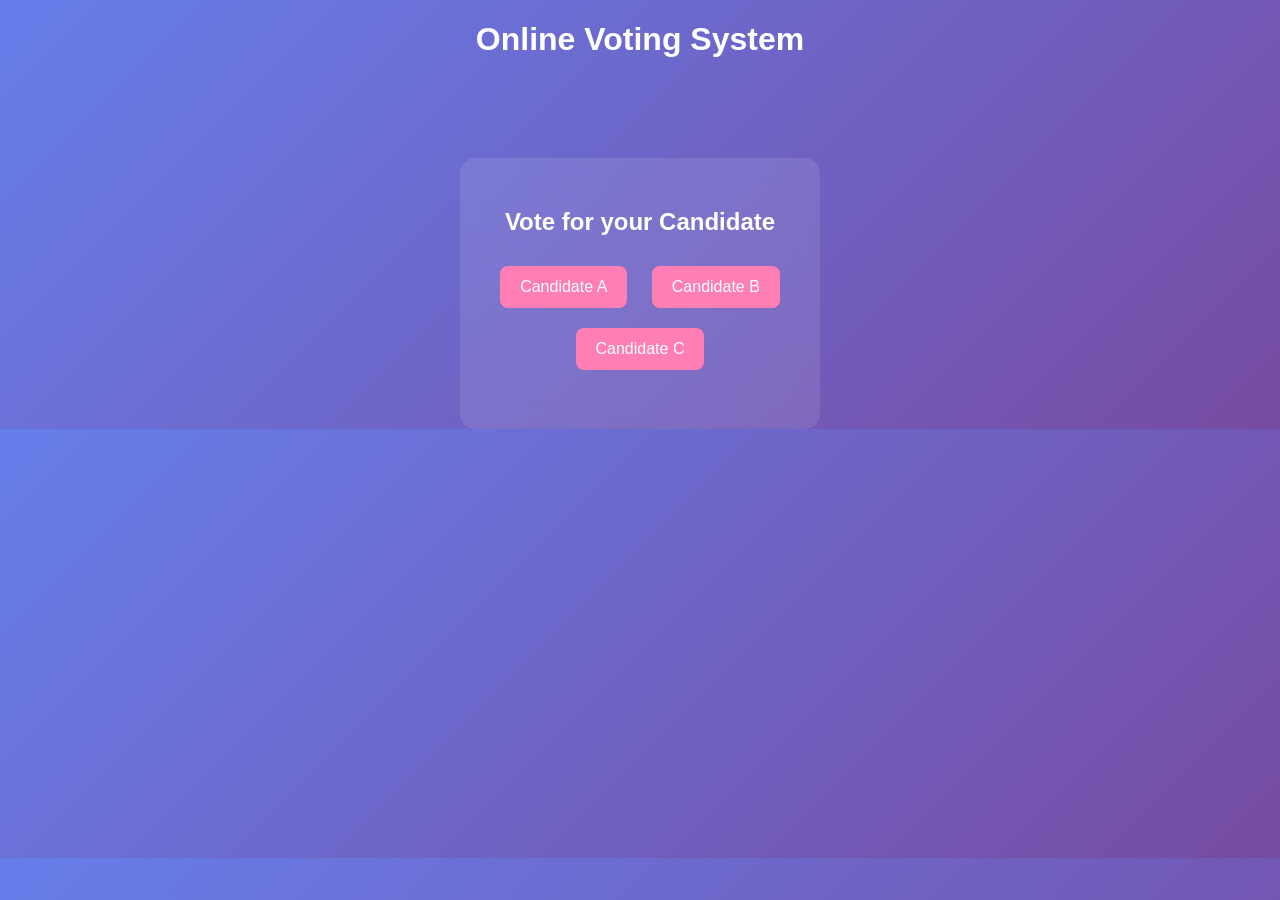
<file: index.html>
<!DOCTYPE html>
<html>
<head>
    <title>Online Voting System</title>
    <link rel="stylesheet" href="style.css">
</head>
<body>

<h1>Online Voting System</h1>

<div class="container">
    <h2>Vote for your Candidate</h2>
    
    <button onclick="vote('Candidate A')">Candidate A</button>
    <button onclick="vote('Candidate B')">Candidate B</button>
    <button onclick="vote('Candidate C')">Candidate C</button>

    <h3 id="message"></h3>
</div>

<script src="script.js"></script>
</body>
</html>
</file>
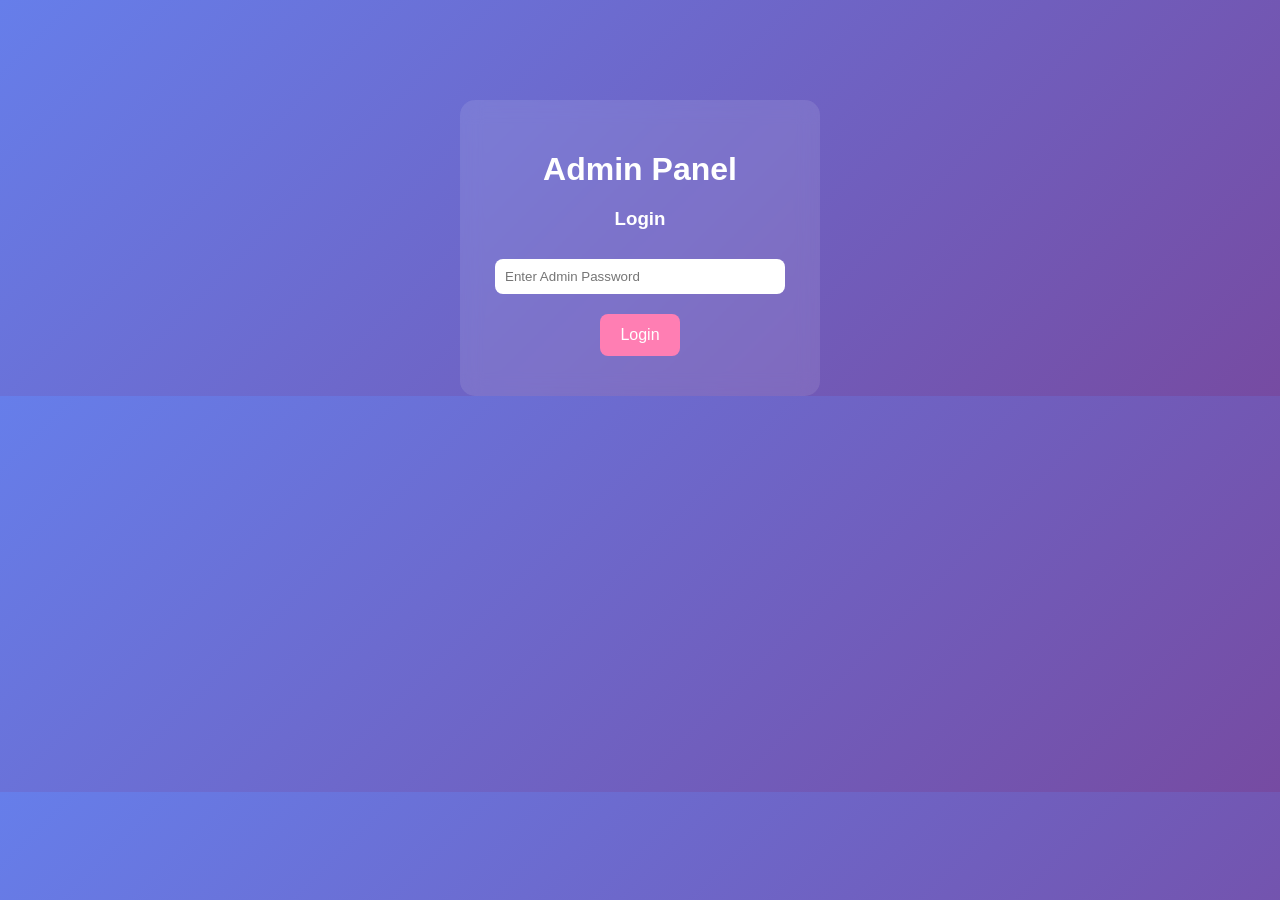
<file: admin.html>
<!DOCTYPE html>
<html>
<head>
    <title>Admin Login</title>
    <link rel="stylesheet" href="style.css">
</head>
<body>

<div class="container">
    <h1>Admin Panel</h1>
    <h3>Login</h3>

    <input type="password" id="password" placeholder="Enter Admin Password">
    <button onclick="login()">Login</button>
</div>

<script>
function login() {
    let password = document.getElementById("password").value;

    if(password === ""){
        alert("Enter password");
        return;
    }

    fetch('http://127.0.0.1:5000/admin_login', {
        method: 'POST',
        headers: { 'Content-Type': 'application/json' },
        body: JSON.stringify({ password: password })
    })
    .then(res => res.json())
    .then(data => {
        alert(data.message);

        if(data.message === "Login successful"){
            localStorage.setItem("admin", "true"); // session
            window.location.href = "dashboard.html";
        }
    })
    .catch(err => {
        console.log(err);
        alert("Server error");
    });
}
</script>

</body>
</html>
</file>
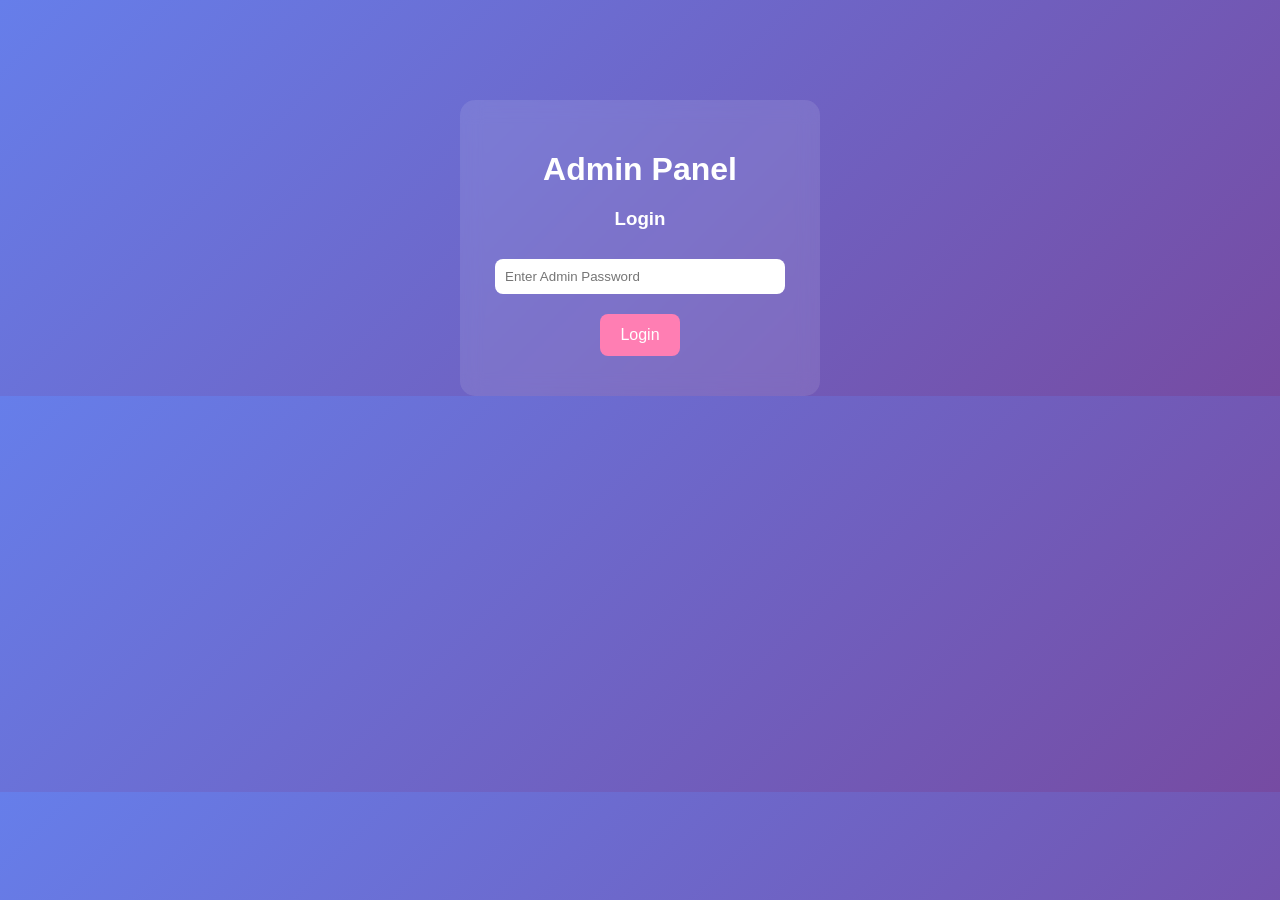
<file: dashboard.html>
<!DOCTYPE html>
<html>
<head>
    <title>Admin Dashboard</title>
    <link rel="stylesheet" href="style.css">
</head>
<body>

<div class="container">
    <h1>Admin Dashboard</h1>

    <h3>Live Voting Results</h3>
    <ul id="resultList"></ul>

    <button onclick="resetVotes()">Reset Votes</button>
    <button onclick="logout()">Logout</button>
</div>

<script>

// 🔐 Check login
if(localStorage.getItem("admin") !== "true"){
    alert("Access denied!");
    window.location.href = "admin.html";
}

// 🔹 Load results
function loadResults() {
    fetch('http://127.0.0.1:5000/results')
    .then(res => res.json())
    .then(data => {
        let list = document.getElementById("resultList");
        list.innerHTML = "";

        data.forEach(item => {
            let li = document.createElement("li");
            li.innerText = item[0] + " : " + item[1] + " votes";
            list.appendChild(li);
        });
    });
}

// 🔥 Reset votes
function resetVotes() {
    if(confirm("Are you sure to reset all votes?")){

        fetch('http://127.0.0.1:5000/reset_votes', {
            method: 'POST'
        })
        .then(res => res.json())
        .then(data => {
            alert(data.message);
            loadResults();
        });
    }
}

// 🔴 Logout
function logout() {
    localStorage.removeItem("admin");
    window.location.href = "admin.html";
}

// Auto load
loadResults();

</script>

</body>
</html>
</file>
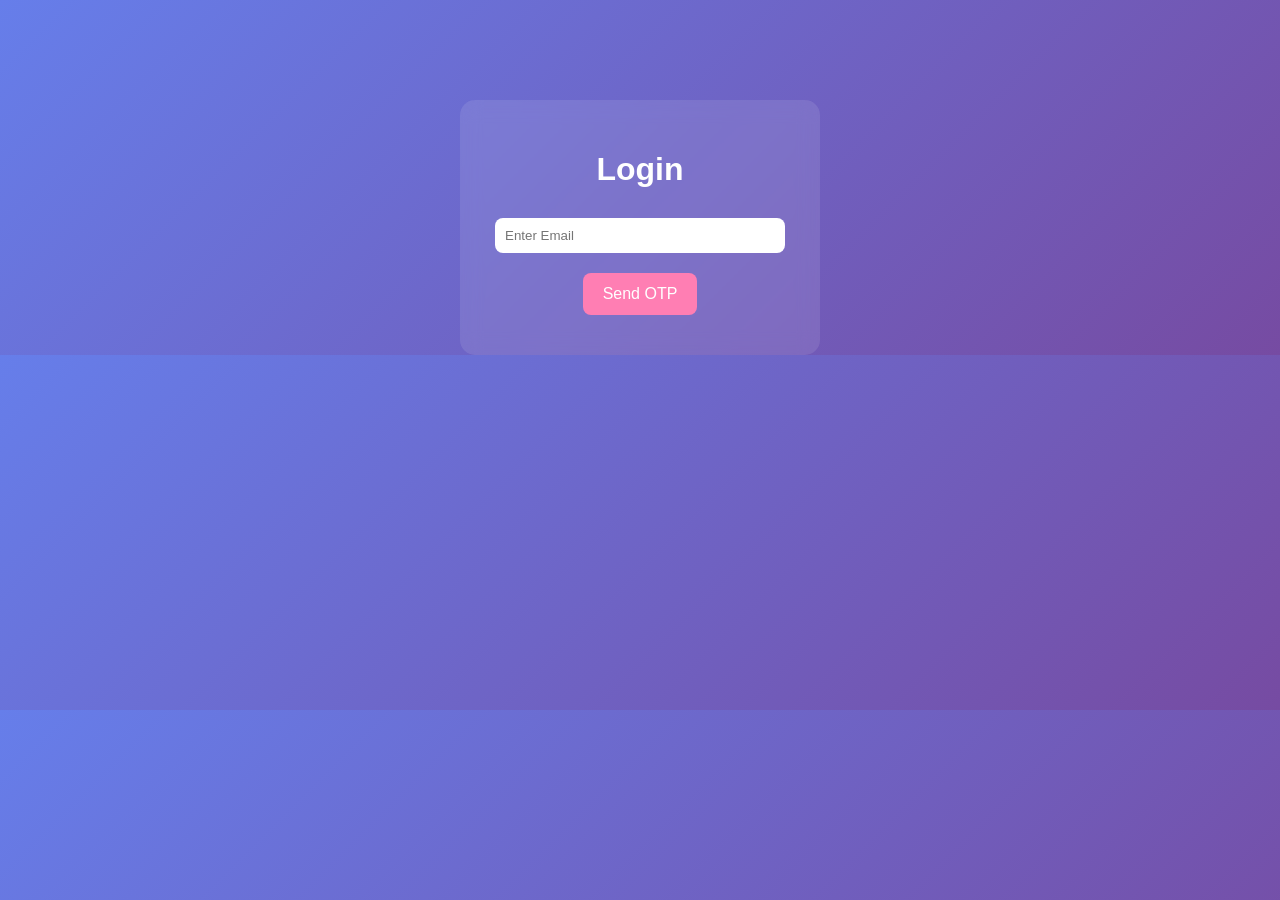
<file: login.html>
<!DOCTYPE html>
<html>
<head>
    <title>Login</title>
    <link rel="stylesheet" href="style.css">
</head>
<body>

<div class="container">
    <h1>Login</h1>
    <input type="email" id="email" placeholder="Enter Email" required>
    <button onclick="sendOTP()">Send OTP</button>
</div>

<script>
function sendOTP() {
    let email = document.getElementById('email').value;

    // 🔴 Empty check
    if(email === "") {
        alert("Please enter email");
        return;
    }

    localStorage.setItem("email", email);

    fetch('http://127.0.0.1:5000/send_otp', {
        method: 'POST',
        headers: { 'Content-Type': 'application/json' },
        body: JSON.stringify({ email: email })
    })
    .then(res => res.json())
    .then(data => {
        alert("Your OTP is: " + data.otp);
        window.location.href = "otp.html";
    })
    .catch(err => {
        console.log(err);
        alert("Server error! Backend check karo");
    });
}
</script>

</body>
</html>
</file>
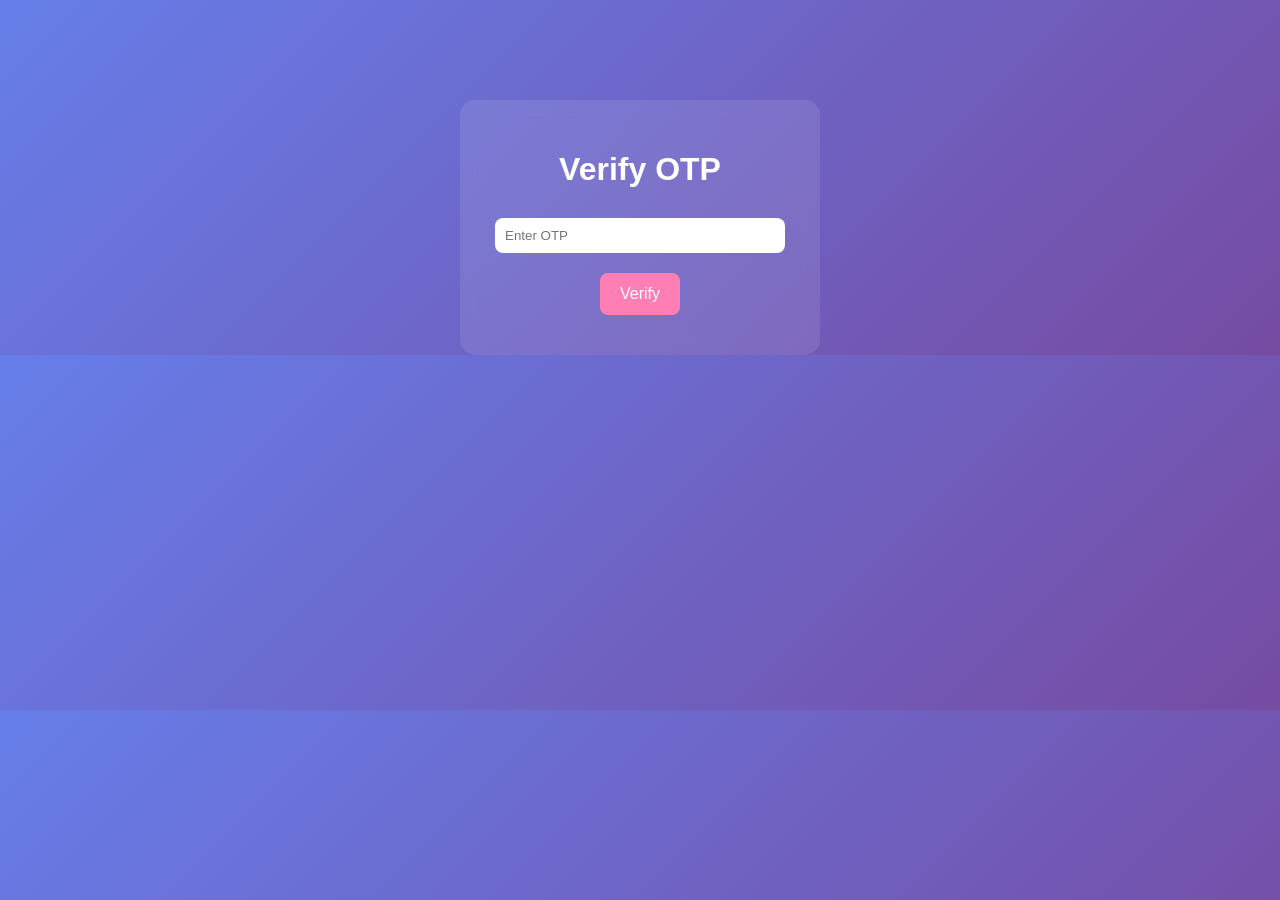
<file: otp.html>
<!DOCTYPE html>
<html>
<head>
    <title>OTP Verification</title>
    <link rel="stylesheet" href="style.css">
</head>
<body>

<div class="container">
    <h1>Verify OTP</h1>
    <input type="text" id="otp" placeholder="Enter OTP">
<button onclick="verifyOTP()">Verify</button>

<script>
function verifyOTP() {
    fetch('http://127.0.0.1:5000/verify_otp', {
        method: 'POST',
        headers: { 'Content-Type': 'application/json' },
        body: JSON.stringify({
            email: localStorage.getItem("email"),
            otp: document.getElementById('otp').value
        })
    })
    .then(res => res.json())
    .then(data => {
        alert(data.message);
        if(data.message === "Login successful"){
            window.location.href = "vote.html";
        }
    });
}
</script>

</body>
</html>
</file>
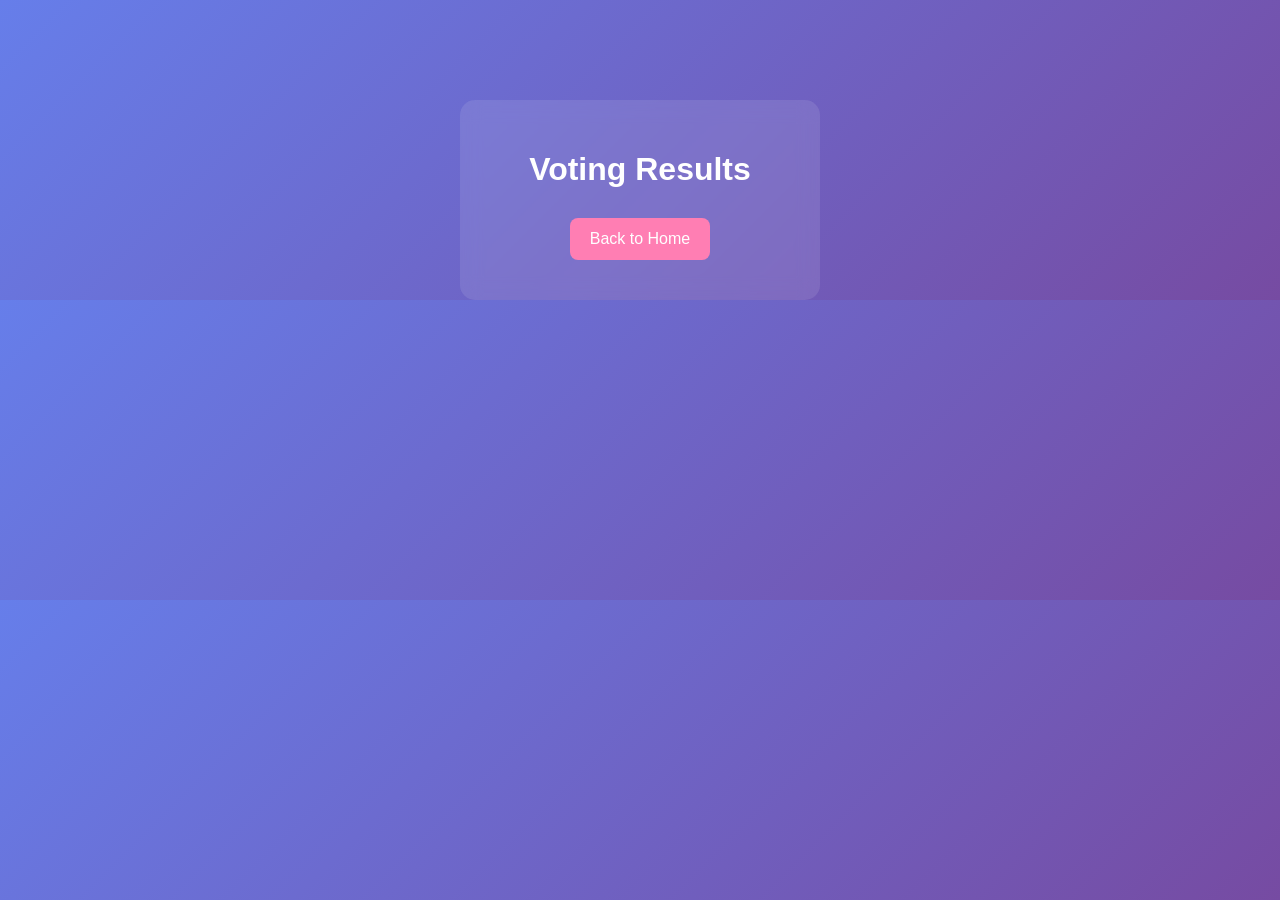
<file: results.html>
<!DOCTYPE html>
<html>
<head>
    <title>Results</title>
    <link rel="stylesheet" href="style.css">
</head>
<body>

<div class="container">
    <h1>Voting Results</h1>

    <ul id="resultList"></ul>

    <button onclick="goBack()">Back to Home</button>
</div>

<script>
function loadResults() {
    fetch('http://127.0.0.1:5000/results')
.then(res => res.json())
.then(data => {
    let list = document.getElementById("resultList");
    list.innerHTML = ""; // 🔥 clear old data

    let entries = Object.entries(data);
    let maxVotes = Math.max(...entries.map(x => x[1]));

    entries.forEach(item => {
        let li = document.createElement("li");

        if(item[1] === maxVotes){
            li.innerText = item[0] + " : " + item[1] + " votes 🏆";
            li.style.color = "green";
        } else {
            li.innerText = item[0] + " : " + item[1] + " votes";
        }

        list.appendChild(li);
    });
})
.catch(err => console.log(err));
}

// 🔥 Page load hote hi results show
loadResults();

function goBack() {
    window.location.href = "login.html";
}
</script>

</body>
</html>
</file>
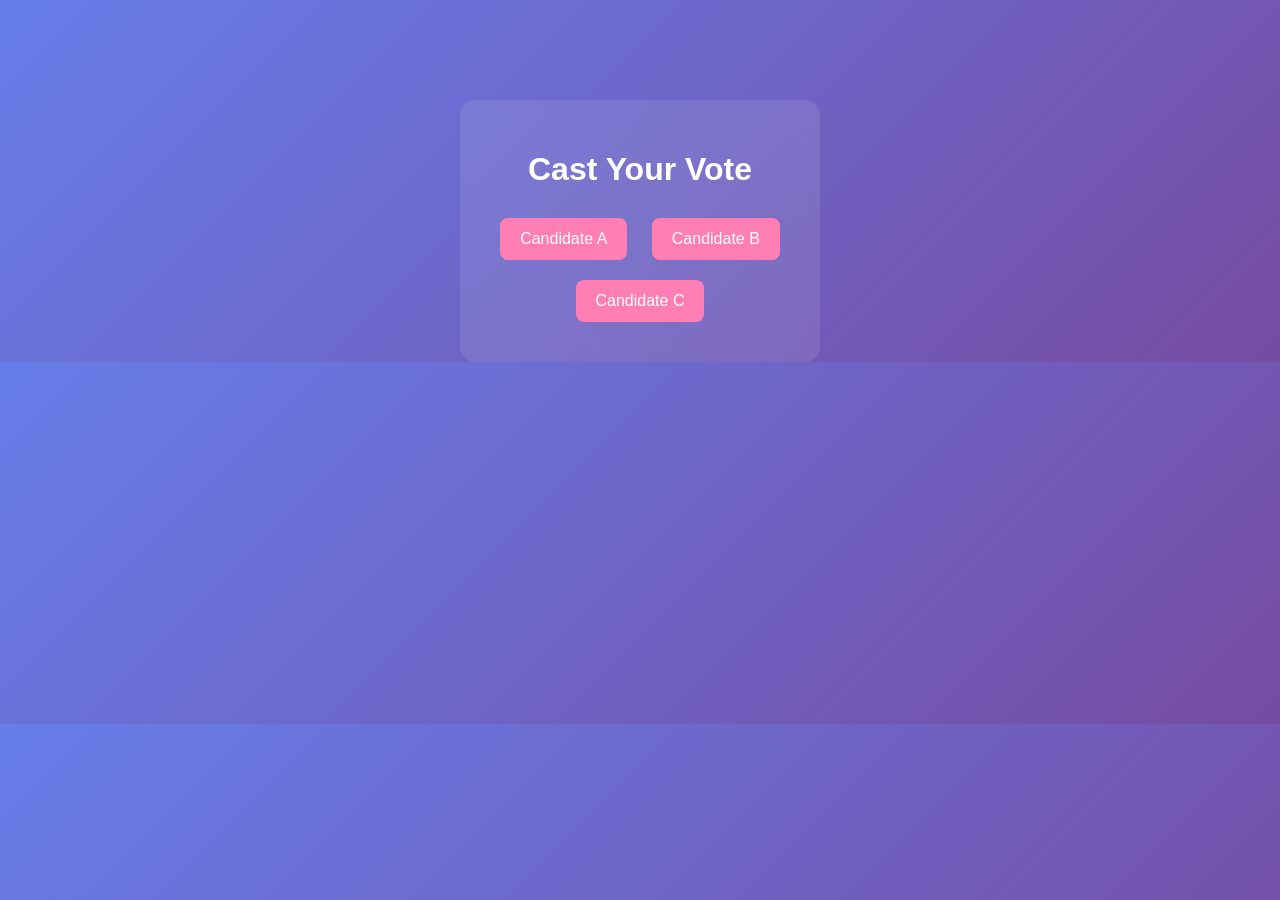
<file: vote.html>
<!DOCTYPE html>
<html>
<head>
    <title>Vote</title>
    <link rel="stylesheet" href="style.css">
</head>
<body>

<div class="container">
    <h1>Cast Your Vote</h1>

    <button onclick="vote('Candidate A')">Candidate A</button>
    <button onclick="vote('Candidate B')">Candidate B</button>
    <button onclick="vote('Candidate C')">Candidate C</button>
</div>

<script>
function vote(candidate) {

    let email = localStorage.getItem("email");

    if(!email){
        alert("Please login first");
        window.location.href = "login.html";
        return;
    }

    fetch('http://127.0.0.1:5000/vote', {
        method: 'POST',
        headers: { 'Content-Type': 'application/json' },
        body: JSON.stringify({
            email: email,
            candidate: candidate
        })
    })
    .then(res => res.json())
    .then(data => {
        alert(data.message);

        // 🔥 Direct Redirect after voting
            window.location.href = "results.html";
        
    })
    .catch(err => console.log(err));
}
</script>

</body>
</html>
</file>
<file: style.css>
body {
    font-family: 'Segoe UI', sans-serif;
    background: linear-gradient(135deg, #667eea, #764ba2);
    margin: 0;
    padding: 0;
    color: white;
    text-align: center;
}

.container {
    margin-top: 100px;
    background: rgba(255, 255, 255, 0.1);
    padding: 30px;
    border-radius: 15px;
    width: 300px;
    margin-left: auto;
    margin-right: auto;
    backdrop-filter: blur(10px);
}

h1 {
    margin-bottom: 20px;
}

input {
    padding: 10px;
    width: 90%;
    margin: 10px 0;
    border: none;
    border-radius: 8px;
    outline: none;
}

button {
    padding: 12px 20px;
    margin: 10px;
    border: none;
    border-radius: 8px;
    background-color: #ff7eb3;
    color: white;
    font-size: 16px;
    cursor: pointer;
    transition: 0.3s;
}

button:hover {
    background-color: #ff4e91;
    transform: scale(1.05);
}

ul {
    list-style: none;
    padding: 0;
}

li {
    background: rgba(255, 255, 255, 0.2);
    padding: 10px;
    border-radius: 8px;
    margin: 10px 0;
    transition: 0.3s;
}

li:hover {
    transform: scale(1.05);
    background: rgba(255, 255, 255, 0.3);
}
</file>
